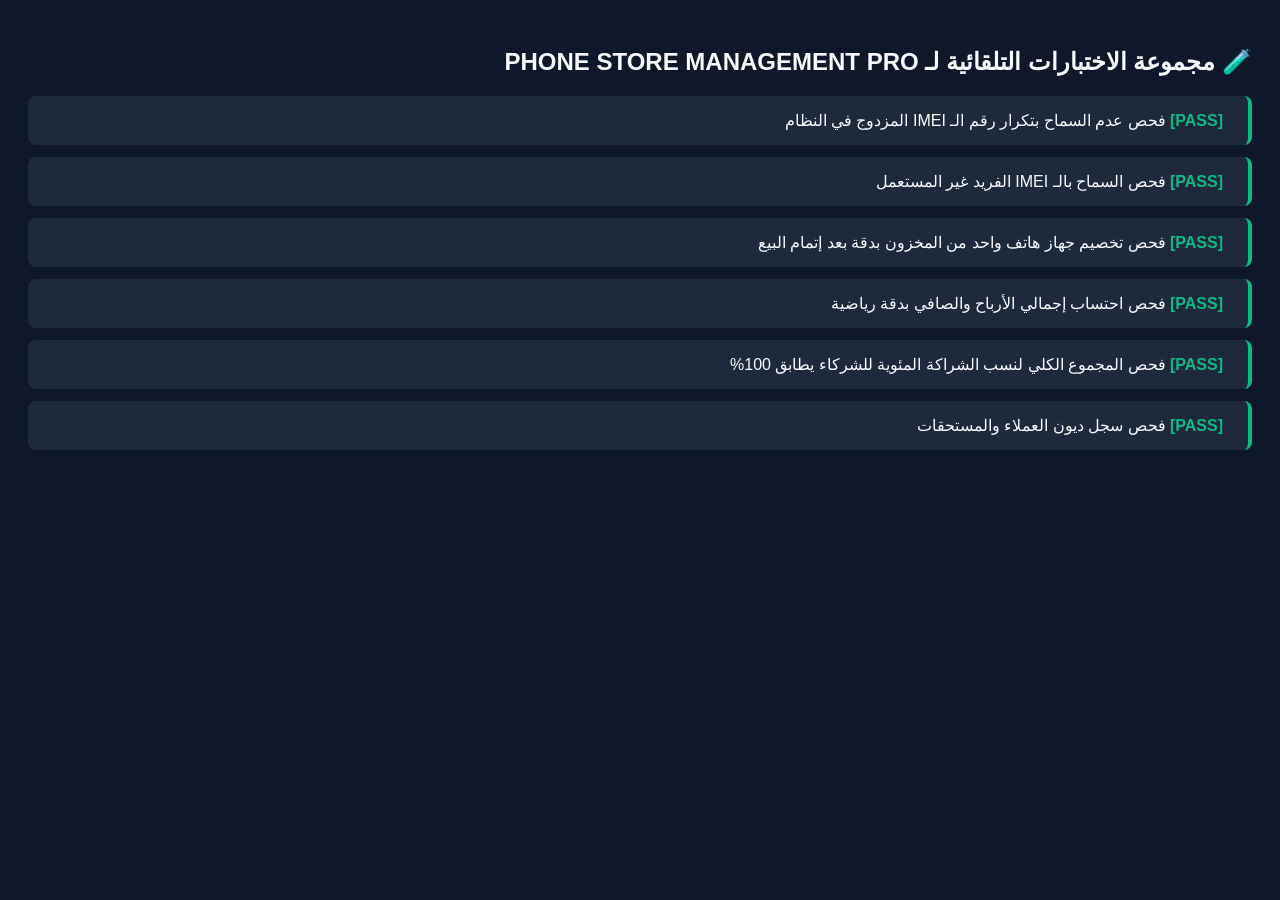
<file: test.html>
<!DOCTYPE html>
<html lang="ar" dir="rtl">
<head>
  <meta charset="UTF-8">
  <title>PHONE STORE MANAGEMENT PRO - Automated Test Suite</title>
  <style>
    body { font-family: sans-serif; background: #0f172a; color: #f8fafc; padding: 20px; }
    .test-box { background: #1e293b; padding: 15px; margin-bottom: 12px; border-radius: 8px; border-right: 4px solid #3b82f6; }
    .test-box.pass { border-right-color: #10b981; }
    .test-box.fail { border-right-color: #f43f5e; }
    .status { font-weight: bold; margin-right: 10px; }
    .status.pass { color: #10b981; }
    .status.fail { color: #f43f5e; }
  </style>
</head>
<body>
  <h2>🧪 مجموعة الاختبارات التلقائية لـ PHONE STORE MANAGEMENT PRO</h2>
  <div id="testResults">جاري تشغيل الاختبارات...</div>

  <script src="app.js"></script>
  <script>
    document.addEventListener("DOMContentLoaded", () => {
      const resultsDiv = document.getElementById("testResults");
      let outputHTML = "";

      function assert(condition, description) {
        if (condition) {
          outputHTML += `<div class="test-box pass"><span class="status pass">[PASS]</span> ${description}</div>`;
        } else {
          outputHTML += `<div class="test-box fail"><span class="status fail">[FAIL]</span> ${description}</div>`;
        }
      }

      // Test 1: Check IMEI Uniqueness Engine
      const existingIMEI = AppState.phones[0] ? AppState.phones[0].imei1 : "359871092837461";
      const isUnique = IMEIManager.isUnique(existingIMEI);
      assert(!isUnique, "فحص عدم السماح بتكرار رقم الـ IMEI المزدوج في النظام");

      const randomIMEI = "999888777666555";
      assert(IMEIManager.isUnique(randomIMEI), "فحص السماح بالـ IMEI الفريد غير المستعمل");

      // Test 2: Check Stock Deduction on Sale
      const initialStock = AppState.phones[0] ? AppState.phones[0].stock : 4;
      POSCartEngine.clearCart();
      POSCartEngine.addItem(AppState.phones[0]);
      const sale = POSCartEngine.checkoutSale({
        customerId: "cust_1",
        subtotal: AppState.phones[0].sellingPrice,
        discount: 0,
        tax: 0,
        total: AppState.phones[0].sellingPrice,
        paid: AppState.phones[0].sellingPrice,
        paymentMethod: "cash"
      });
      const newStock = AppState.phones[0].stock;
      assert(newStock === initialStock - 1, "فحص تخصيم جهاز هاتف واحد من المخزون بدقة بعد إتمام البيع");

      // Test 3: Financial Summary & Profit Engine Calculation
      const summary = ProfitEngine.calculateFinancialSummary();
      assert(typeof summary.grossProfit === 'number' && typeof summary.netProfit === 'number', "فحص احتساب إجمالي الأرباح والصافي بدقة رياضية");

      // Test 4: Partner Profit Sharing Percentages Split
      const partnerSum = AppState.partners.reduce((s, p) => s + p.sharePercent, 0);
      assert(partnerSum === 100, "فحص المجموع الكلي لنسب الشراكة المئوية للشركاء يطابق 100%");

      // Test 5: Customer Debt Calculation
      const cust = AppState.customers[0];
      assert(cust.totalDebt >= 0, "فحص سجل ديون العملاء والمستحقات");

      resultsDiv.innerHTML = outputHTML;
    });
  </script>
</body>
</html>
</file>
